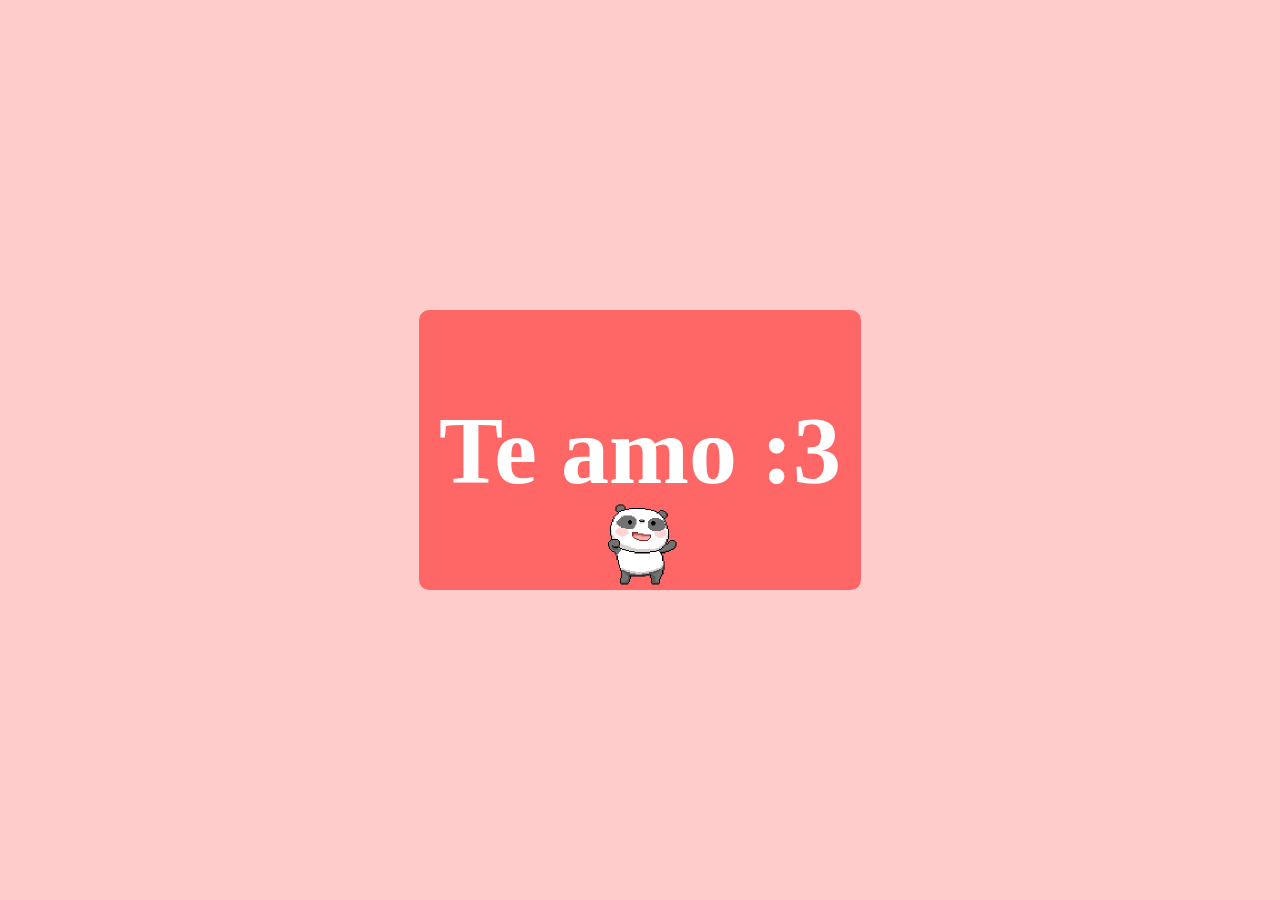
<file: pagina/index.html>
<!DOCTYPE html>
<html lang="es">
<head>
    <meta charset="UTF-8">
    <meta name="viewport" content="width=device-width, initial-scale=1.0">
    <title>Te amo :3</title>
    <link rel="stylesheet" href="styles.css">
</head>
<body>
    <div class="container">
        <div class="content">
            <h1>Te amo :3</h1>
        </div>
        <img src="panda2.gif" class="gif">
    </div>
</body>
</html>
</file>
<file: pagina/styles.css>
body {
    margin: 0;
    padding: 0;
    display: flex;
    justify-content: center;
    align-items: center;
    height: 100vh;
    background-color: #ffcccc; /* Fondo rosa claro con un toque fuerte */
}

.container {
    text-align: center;
    position: relative;
}

.content {
    font-size: 3em;
    color: white; /* Color del texto */
    background-color: rgba(255, 0, 0, 0.5); /* Fondo semi-transparente */
    padding: 20px;
    border-radius: 10px;
    display: inline-block;
}

.gif {
    position: absolute;
    bottom: 0;
    left: 50%;
    transform: translateX(-50%);
    width: 100px; /* Ajusta el tamaño del gif según sea necesario */
}
</file>
